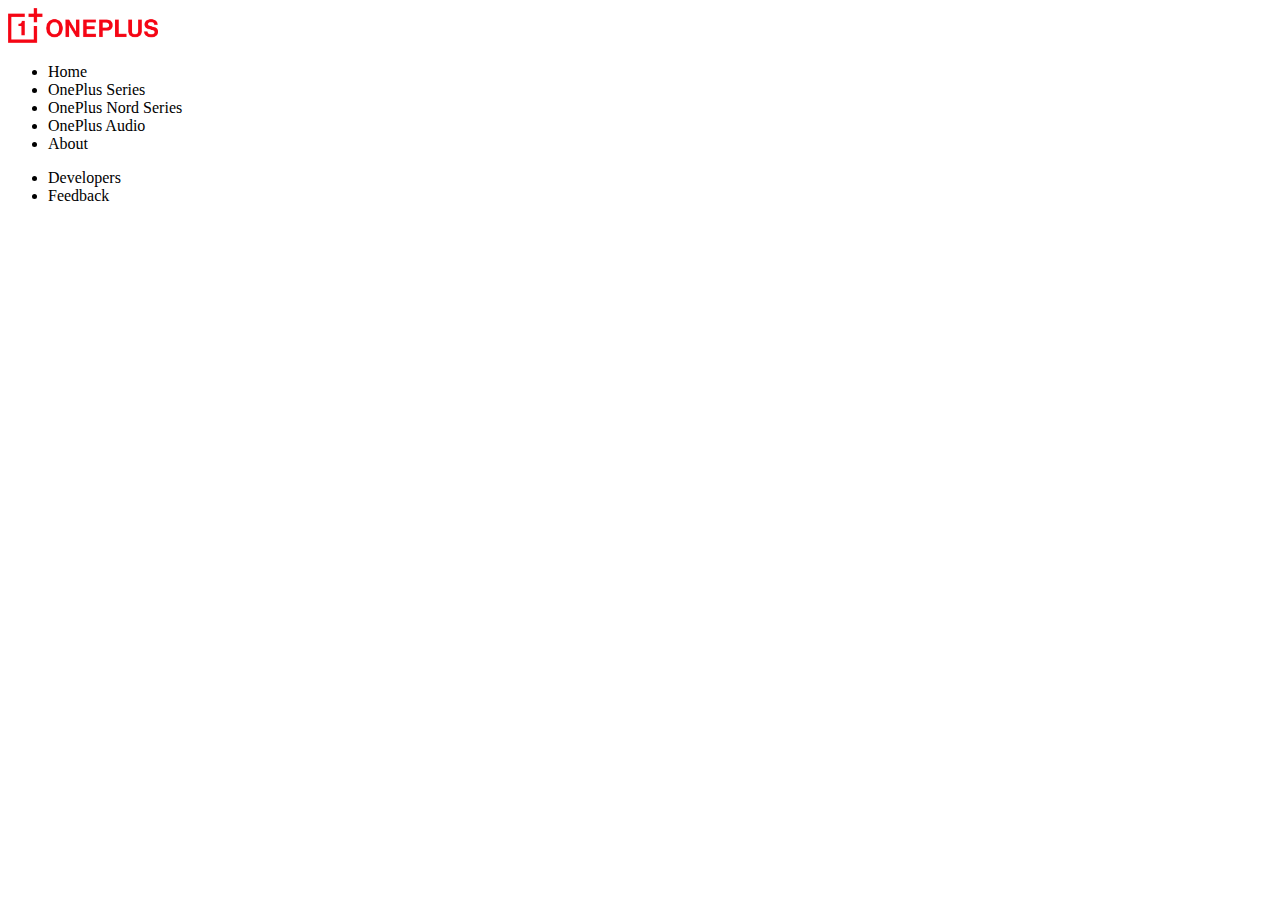
<file: index.html>
<!DOCTYPE HTML>

<!--Description: Assignment 2 -->
<!--Author: Kelvin Wong Lee Thian, Austin Chung Khai Rui, Jesse Ting Wen Kai -->
<!--Date:19/06/2022 -->	
<!--Validation: ok Date:11/06/2022 -->

<!--The homepage-->
<!--https://www.oneplus.com/global?gclid=a90d228fc231141b2309402112602265&gclsrc=3p.ds&msclkid=a90d228fc231141b2309402112602265-->

<html lang="en">

<head>
    <title> OnePlus </title>
	<meta charset="utf-8">
	<meta name="author" content="Kelvin Wong Lee Thian, Austin Chung Khai Rui,Jesse Ting Wen Kai">
	<meta name="description" content="OnePlus">
	<meta name="keywords" content="OnePlus">
    <link rel="stylesheet" type="text/css" href="style.css">
</head>
<header>
    <img src="images/oneplus.png" alt="one_plus_logo" width="150px">
</header>
<body>
    <nav> <!--Navigation bar-->
        <ul>
            <li>Home</li>
            <li>OnePlus Series</li> <!--DropDown Menu-->
            <li>OnePlus Nord Series</li>
            <li>OnePlus Audio</li>
            <li>About</li>
        </ul>
    </nav>
    
    <header></header>
</body>

<footer>
    <ul>
        <li>Developers</li>
        <li>Feedback</li>
    </ul>
</footer>

</html>
</file>
<file: style.css>
/* Menu Style */
</file>
